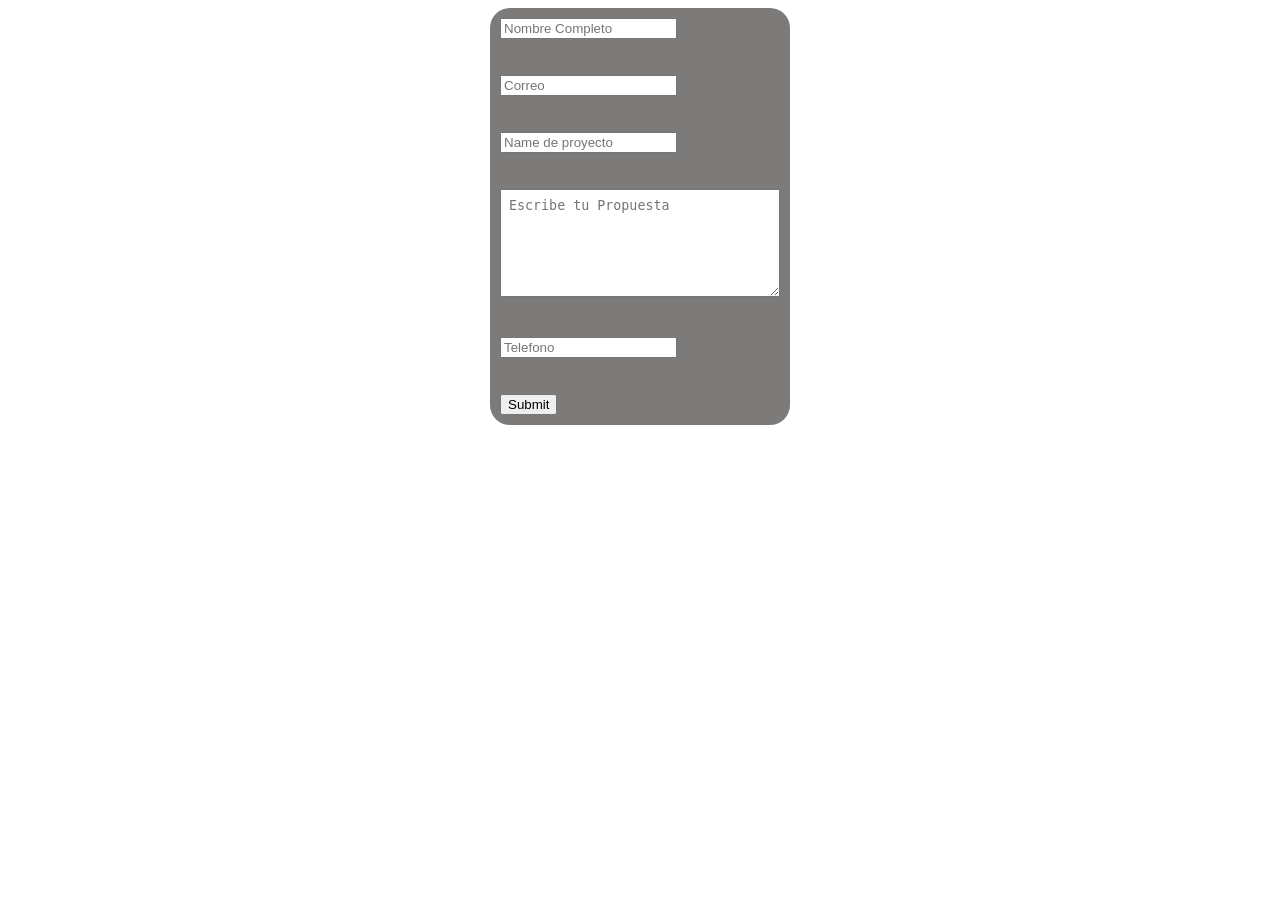
<file: conexion/conex.html>
<!DOCTYPE html>
<html lang="en">
<head>
    <meta charset="UTF-8">
    <meta name="viewport" content="width=device-width, initial-scale=1.0">
    <title>Formulario</title>
    <link rel="stylesheet" href="colores.css">
</head>
<body box-sizing: border-box;>
    
<form action= "registro.php" method= "post" >
    

    <input type="text" name="nombre" class="field" placeholder="Nombre Completo"  required>
    <br>
    <br>
    <br>
    <input type="mail" name="correo" class="field" placeholder="Correo"  required>
    <br>
    <br>
    <br>
    <input type="text" name="proyecto" class="field" placeholder="Name de proyecto"  required>
    <br>
    <br>
    <br>
    <textarea type="text" name="propuesta" class="field" id="comentario"  rows="6" cols="50" placeholder="Escribe tu Propuesta" width="30" required></textarea>
    <br>
    <br>
    <br>
    <input type="text" name="telefono" class="field" placeholder="Telefono"  required>
    <br>
    <br>
    <br>
    <input type="submit" name="Enviar"  required>
</form>
        
    
</body>
</html>
</file>
<file: conexion/colores.css>
form{
    background-color:#464242b3 ;
    margin: 0 auto;
    width: 300px;
    padding: 10px;
    color: #999;
    border-radius: 20px;
  
}
.field:focus{
    border-color: darkgreen;
}
*{
    box-sizing: border-box;
}

textarea{
    width: 100%;
    max-width:100%;
    padding:8px;
    resize:vertical;
}
</file>
